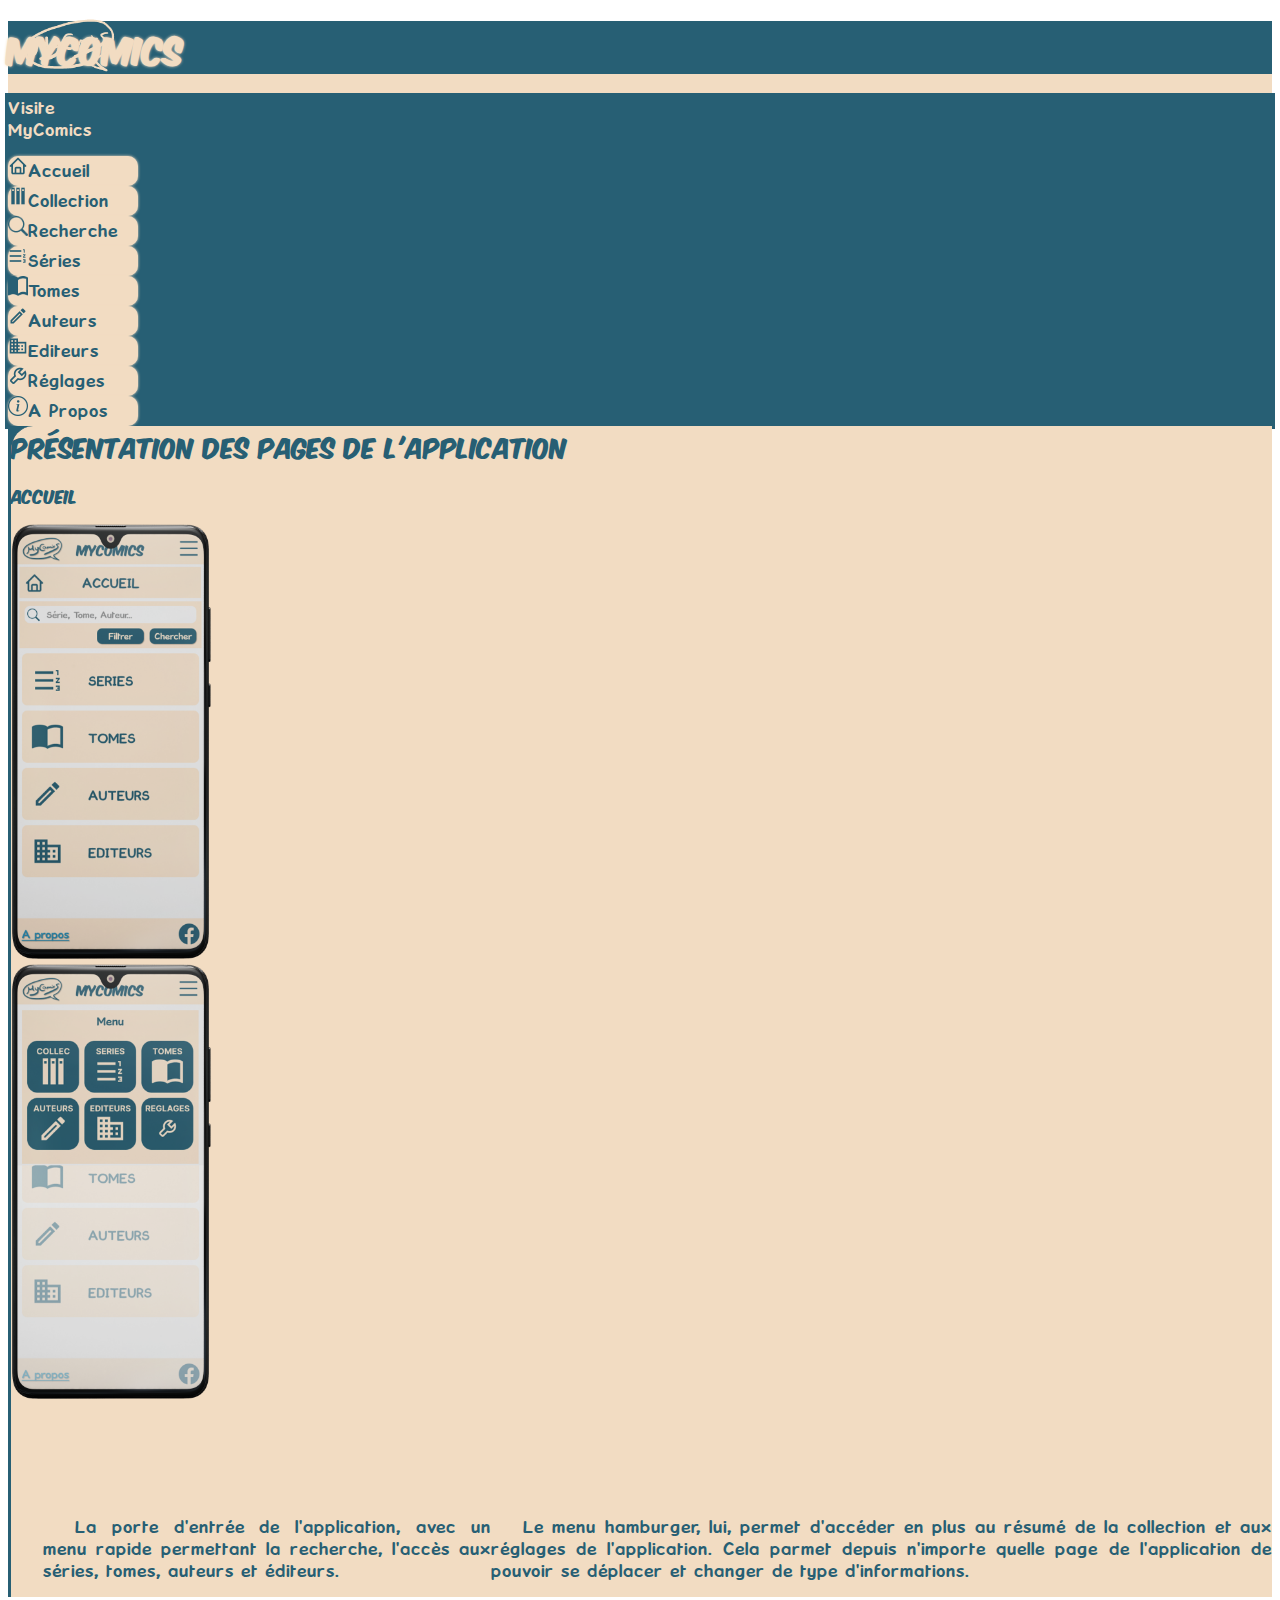
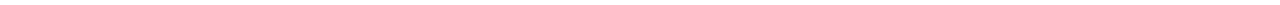
<file: Site v2/presentation.html>
<!DOCTYPE html>
<html lang="fr">
<head>
    <meta charset="UTF-8">
    <meta name="viewport" content="width=device-width, initial-scale=1.0">
    <!-- LIEN BOOTSTRAP -->
    <link href="https://cdn.jsdelivr.net/npm/bootstrap@5.3.0/dist/css/bootstrap.min.css" rel="stylesheet" integrity="sha384-9ndCyUaIbzAi2FUVXJi0CjmCapSmO7SnpJef0486qhLnuZ2cdeRhO02iuK6FUUVM" crossorigin="anonymous">
    <!-- SCIPT lien Header et Footer -->
    <script src="https://code.jquery.com/jquery-3.3.1.js" integrity="sha256-2Kok7MbOyxpgUVvAk/HJ2jigOSYS2auK4Pfzbm7uH60=" crossorigin="anonymous"></script>
    
    <!-- SCIPTS Js -->
    <script src="./scripts/functions.js" async></script>
    <script src="./scripts/structureHeaderFooter.js" async></script>
    <script src="./scripts/structureBodyPresentation.js" async></script>
    <!-- lien css -->
    <link rel="stylesheet" href="./styles/style.css">
    <link rel="stylesheet" href="./styles/stylePresentation.css">
    <title>Présentation MyComics</title>
</head>
<body class="position-relative custom-bleu custom-font-txt">
    <div class="container-fluid min-vh-100 p-0 d-flex flex-column bg-custom-beige">
        <!-- Appel Header -->
        <div class="container-fluid bg-custom-bleu custom-beige" id="header"></div>
        <!-- corps de la page -->
        <div class="row flex-grow-1" id="pageBody">
            <!-- Menu latéral gauche -->
            <div class="menuLateral col-1 w-auto h-auto py-0 px-auto bg-custom-bleu custom-beige" id="menuLateralPresentation"></div>
            <!-- contenu de la page -->
            <div class="bg-custom-bleu col h-100 p-0 mb-auto">
                <div class="arrondiMenu bg-custom-beige col py-0">
                    <!-- Titre de la page -->
                    <div id="titrePage" class="custom-font-title text-center pt-lg-2 mt-lg-2 mt-1 mb-lg-5">Présentation des pages de l'application</div>
                    <!-- contenu de la page -->
                    <div id="pageContent" class="row justify-content-center px-lg-5">
                        <!-- Sous-titre -->
                        <div class="row col-12 mt-1 mt-md-4 mt-lg-3 ms-5 ps-2 ps-xl-5">
                            <p id="sousTitre" class="col-4 sousTitre custom-font-title fs-5 mb-2 mx-2 mx-lg-5 ps-lg-5">Texte généré en JS</p>
                        </div>
                        <!-- Partie de gauche -->
                        <div id="colLeft" class="phoneImageDiv col-12 col-md-5 mt-1 mt-md-4 mt-lg-3 mx-1 mx-lg-3">
                            <!-- Cadre Android -->
                            <div class="cadreAndroid" id="cadreAndroidPresentation"></div>
                        </div>
                        <div id="colMiddle" class="phoneImageDiv col-12 col-md-5 mt-1 mt-md-4 mt-lg-3 mx-1 mx-lg-3">
                            <!-- Cadre Android -->
                            <div class="cadreAndroid" id="cadreAndroidPresentation2"></div>
                        </div>
                        <!-- Partie de droite -->
                        <div id="colRight" class="col-12 col-md-5">
                            <!-- Texte explication Accueil -->
                            <div id="texteMaquetteAccueil" class="textePresentation row textDiv mt-1 mt-md-4 mt-lg-3 mx-4 mx-lg-3">
                                <br><br>
                                <p>
                                    La porte d'entrée de l'application, avec un menu rapide permettant la recherche, l'accès aux séries, tomes, auteurs et éditeurs.
                                </p>
                                <p>
                                    Le menu hamburger, lui, permet d'accéder en plus au résumé de la collection et aux réglages de l'application.
                                    Cela parmet depuis n'importe quelle page de l'application de pouvoir se déplacer et changer de type d'informations.
                                </p>
                            </div>
                            <!-- Texte explication Collection -->
                            <div id="texteMaquetteCollection" class="textePresentation row textDiv mt-1 mt-md-4 mt-lg-3 mx-4 mx-lg-3">
                                <p>
                                    Cette page permet d'avoir un résumé de sa collection, ainsi que des éventuels tomes ou informations qui sont incmplètes ou alors sans lien (un auteur sans tome, série ou éditeur enregistré par exemple).
                                </p>
                                <p>
                                    Cet accès permet de trouver rapidement les informations à compléteter. On peut par exepmple saisir un tome acheté en sortant de la librairie pour la compléter par la suite.
                                </p>
                            </div>
                            <!-- Texte explication Recherche -->
                            <div id="texteMaquetteRecherche" class="textePresentation row textDiv mt-1 mt-md-4 mt-lg-3 mx-4 mx-lg-3">
                                <p>
                                    Cette fonctionnalité sera la plus important de l'application car elle permet d'accéder à toutes les informations saisies,de retrouver les séries, tomes, auteurs ou éditeurs même sans avoir un nom complet. Le champ de saisie accepte également les codes ISBN.
                                </p>
                                <p>
                                    La liste de tous les enregistrements correspondant au champ de recherche.
                                </p>
                                <p>
                                    Le bouton filtrer, lui, fonctionne sur toutes les pages où il est présent. Il permet le filtrage des listes affichées de toutes les pages en fonction également du champ de recherche.
                                </p>
                            </div>
                            <!-- Texte explication Series -->
                            <div id="texteMaquetteSeries" class="textePresentation textDiv mt-1 mt-md-4 mt-lg-3 mx-4 mx-lg-3">
                                <p>
                                    La liste de toutes les séries enregistrées, pour laquelle on peut avoir le détail avec une image d'un des tomes, les éditeurs et auteurs ayant participé à la série.
                                </p>
                                <p>
                                    Les boutons du bas permettent d'ajouter, éditer, ou bien supprimer une série en cas d'erreur.
                                </p>
                                <p>
                                    La recherche permet également de filtrer les résultats affichés dans la liste.
                                </p>
                            </div>
                            <!-- Texte explication Tomes -->
                            <div id="texteMaquetteTomes" class="textePresentation textDiv mt-1 mt-md-4 mt-lg-3 mx-4 mx-lg-3">
                                <p>
                                    La page qui sera la plus souvent utilisée, elle parmet de trouver tous les tomes enregistrés, qu'ils fassent partie d'une série ou non.
                                </p>
                                <p>
                                    La page de saisie permet de saisir un nouveau tome, ou bien de modifier les informations d'un tome existant.
                                    Les informations permettrant une bonne gestion sont le nom du tome, son numéro dans la série, son ISBN, la série à laquelle il appartient, ses auteurs et éditeurs.
                                </p>
                                <p>
                                    La recherche permet également de filtrer les résultats affichés dans la liste.
                                </p>
                            </div>
                            <!-- Texte explication Auteurs -->
                            <div id="texteMaquetteAuteurs" class="textePresentation textDiv mt-1 mt-md-4 mt-lg-3 mx-4 mx-lg-3">
                                <p>
                                    La liste de tous les auteurs enregistrés, elle permet de retrouver tous les tomes pour lesquels l'auteur a participé, ainsi que de modifier les informations de l'auteur.
                                </p>
                                <p>
                                    La partie détail affiche tous les liens de l'auteur, et permet d'y accéder rapidement.
                                </p>
                                <p>
                                    La recherche permet également de filtrer les résultats affichés dans la liste.
                                </p>
                            </div>
                            <!-- Texte explication Editeurs -->
                            <div id="texteMaquetteEditeurs" class="textePresentation textDiv mt-1 mt-md-4 mt-lg-3 mx-4 mx-lg-3">
                                <p>
                                La liste de tous les éditeurs enregistrés, elle fonctiomme sur le même modèle que la page auteurs.
                                </p>
                                <p>
                                    La partie détail affiche tous les liens de l'éditeur, et permet d'y accéder rapidement.
                                </p>
                                <p>
                                    La recherche permet également de filtrer les résultats affichés dans la liste.
                                </p>
                            </div>
                            <!-- Texte explication Réglages -->
                            <div id="texteMaquetteReglages" class="textePresentation textDiv mt-1 mt-md-4 mt-lg-3 mx-4 mx-lg-3">
                                <p>
                                    Cette page permet pour le moment de changer de profil et de passer en mode sombre.
                                </p>
                                <p>
                                    Le profil est un collection indépendante. Une famille peut avoir plusieurs personnes qui gèrent séparément lesurs collections, ou bien quelqu'un qui veut offrir des BD à un proche et savoir quelles BD il adéjà offert.
                                </p>
                                <p>
                                    Le mode sombre inverse les couleurs de l'affichage.
                                </p>
                            </div>
                            <!-- Texte explication A Propos -->
                            <div id="texteMaquetteAPropos" class="textePresentation textDiv mt-1 mt-md-4 mt-lg-3 mx-4 mx-lg-3">
                                <p>
                                    Accessible depuis le bas de la page, la section A Propos contint les informations générales sur la version de l'application, les fonctionnalités actives ou en préparation.
                                </p>
                            </div>
                        </div>
                    </div>
                </div>
            </div>
        </div>
        <!-- Appel Footer -->
        <div class="position-absolute container-fluid bottom-0 bg-custom-bleu" id="footer"></div>
    </div>
    <!-- SCRIPT BOOTSTRAP -->
    <script defer src="https://cdn.jsdelivr.net/npm/bootstrap@5.3.0/dist/js/bootstrap.bundle.min.js" integrity="sha384-geWF76RCwLtnZ8qwWowPQNguL3RmwHVBC9FhGdlKrxdiJJigb/j/68SIy3Te4Bkz" crossorigin="anonymous"></script>
</body>
</html>
</file>
<file: Site v2/styles/style.css>
/* Intégration des polices */
@font-face {
    font-family: "komika";
    src: url(../font/KOMIKAX_.ttf);
}
@font-face {
    font-family: "kronika";
    src: url(../font/KRONIKA_.ttf);
}
.custom-font-title{
    font-family: "komika";
}
.custom-font-txt{
    font-family: "kronika";
}

/* Couleurs */
.bg-custom-beige{
    background-color: #f2dcc2;
}
.bg-custom-bleu{
    background-color: #275f74;
}
.bg-custom-bleu-2{
    background-color: #afdff3;
}

.custom-beige{
    color: #f2dcc2;
}
.custom-bleu{
    color: #275f74;
}
.custom-bleu-2{
    color: #afdff3;
}
/* ----------------- paramètres header et footer (navbar, logo, titre et menu) ----------------- */
/* Logo  en haut a gauche taille fixe */
.logo {
    min-width: 120px;
    max-width: 120px;
    position: absolute;
    top:0%;
    left: 10px;
}

/* Liens du menu style boutons */
.btnMenu, .btnMenuLateral {
    border-radius: 10px;
    width: 130px;
    height: 30px;
    box-shadow: #f2dcc2 0px 0px 3px;
}
.btnExemple{
    border-radius: 7px;
    height: 30px;
    box-shadow: #275f74 0px 0px 3px;
}

.btnMenu:hover, .btnMenuLateral:hover {
    background-color: #afdff3;
}

/* checkbox cachée en version PC */
#navbarHeader input[type="checkbox"],
#navbarHeader .hamburger-lines {
    display: none;
}
/* menu hamburger caché */
.hiddenMenu{
    display: none;
}

/* Taille et aspect des textes */
#titreMyComics{
    text-shadow: #f2dcc2 0px 0px 3px;
}

#titrePage{
    font-size: x-large;
}
.sousTitre{
    font-size: medium;
}

/* ----------------- Corps de la page ----------------- */
/* suppression slider horizontal */
body{
    overflow-x: hidden;
}
/* Dimensions cadre Android */
.cadreAndroid img {
    width: inherit;
}
.phoneImageDiv{
    width:fit-content;
    height: fit-content;
}

.cadreAndroid {
    width: 200px;
}

/* Cadre texte */
.textDiv{
    text-align: justify;
    text-indent: 2em;
}
/* ----------------- Formulaire ----------------- */
.redStar{
    color: orangered;
}

/* ----------------- MEDIA QUERIES ----------------- */
/* Media Query for Mobile Devices */
@media (max-width: 767px) {
    /* Navbar moins épaisse */
    #navbarHeader {
    height: 50px;
    }
    /* Menu Hamburger visible et checkbok pour le piloter */
    #navbarHeader input[type="checkbox"],
    #navbarHeader .hamburger-lines {
    display: block;
    }

    #navbarHeader input[type="checkbox"] {
    position: absolute;
    display: block;
    height: 32px;
    width: 30px;
    top: 15px;
    right: 20px;
    z-index: 5;
    opacity: 0;
    }
    /* aspect du hamburger */
    #navbarHeader .hamburger-lines {
    display: block;
    height: 23px;
    width: 35px;
    position: absolute;
    top: 15px;
    right: 20px;
    z-index: 2;
    display: flex;
    padding: 0;
    flex-direction: column;
    justify-content: space-between;
    }
    /* aspect des lignes du hamburger */
    #navbarHeader .hamburger-lines .line {
    display: block;
    height: 4px;
    width: 100%;
    border-radius: 10px;
    background: #f2dcc2;
    }
    /* animation des lignes du hamburger: durée et point de départ */
    #navbarHeader .hamburger-lines .line1 {
    transform-origin: 0% 0%;
    transition: transform 0.4s ease-in-out;
    }
    #navbarHeader .hamburger-lines .line2 {
    transition: transform 0.2s ease-in-out;
    }
    #navbarHeader .hamburger-lines .line3 {
    transform-origin: 0% 100%;
    transition: transform 0.4s ease-in-out;
    }
    /* aspect des liens quand le menu hamburger est visible */
    .hiddenMenu {
    display: block;
    margin-left: 0;
    margin-right: 0;
    padding-top: 0px;
    padding-bottom: 20px;
    background: #275f74;
    opacity: 0.9;
    transform: translateY(-500%);
    transition: transform 0.5s ease-in-out;
    box-shadow: 0px 0px 5px 5px #275f74;
    }
    .btnMenu {
        margin-top: 15px;
    }
    /* réduction taille logo */
    .logo {
    top: -5px;
    min-width: 80px;
    max-width: 80px;
    }
    /* animation des lignes du hamburger */
    #navbarHeader input[type="checkbox"]:checked ~ .hiddenMenu {
        transform: translateY(
            0);
    }
    #navbarHeader input[type="checkbox"]:checked ~ .hamburger-lines .line1 {
        transform: translateX(10%) rotate(45deg) scale(80%);
    }
    #navbarHeader input[type="checkbox"]:checked ~ .hamburger-lines .line2 {
        transform: scaleY(0);
    }
    #navbarHeader input[type="checkbox"]:checked ~ .hamburger-lines .line3 {
        transform: rotate(-40deg);
    }

    /* réduction taille tite */
    #titrePage{
        font-size:medium;
    }
    .sousTitre{
        font-size: small;
    }
    #menuHeader{
        display: none;
    }
    /* Aspect menu latéral épuré */
    .menuLateral{
        padding: 20px 0px 0px 8px;
    }
    .titreMenuLateral{
        font-size: x-small;
    }
    .btnMenuLateral {
        width:fit-content;
        height: fit-content;
    }
    .btnMenuLateral img {
        margin: 0px 5px 2px 0px;
        height: 15px;
        width: 15px;
    }

    .cadreAndroid {
        width: 150px;
    }

}

/* Media Query for Tablets Ipads portrait mode */
@media (min-width: 768px) and (max-width: 1024px){
    /* réduction taille tite */
    #titrePage{
        font-size:large;
    }
    .cadreAndroid {
        width: 150px;
    }

}

/* Media Query for Laptops and Desktops */
@media (min-width: 1025px) and (max-width: 1280px){

}

/* Media Query for Large screens */
@media (min-width: 1281px) {

}
</file>
<file: Site v2/styles/stylePresentation.css>
#btnPresentation {
    background-color: #275f74;
    color: #f2dcc2;
    box-shadow:0px 0px 0px 3px #f2dcc2 inset;
}

.menuLateral h3 {
    text-align: center;
    font-size: larger ;
}
/* pour lier le menu er l'arrondi */
.menuLateral{
    box-shadow: #275f74 0px 0px 0px 3px;
}

#cadreAndroidPresentation {
    margin-left: 0;
}

#cadreAndroidPresentation2 {
    display: none;
    margin-left: auto;
    margin-bottom: 1em;
    margin-bottom: 100px;
}

.textePresentation {
    display: none;
}

.logoBouton {
    height: 20px;
    width: 20px;;
}

.arrondiMenu{
    border: #275f74 solid;
    border-top-width: 0;
    border-bottom-width: 0;
    border-right-width: 0;
    border-top-left-radius: 25px;
}


/* ----------------- MEDIA QUERIES ----------------- */
/* Media Query for Mobile Devices */
@media (max-width: 767px) {
    .btnMenuLateral span {
    display: none;
    }
}
</file>
